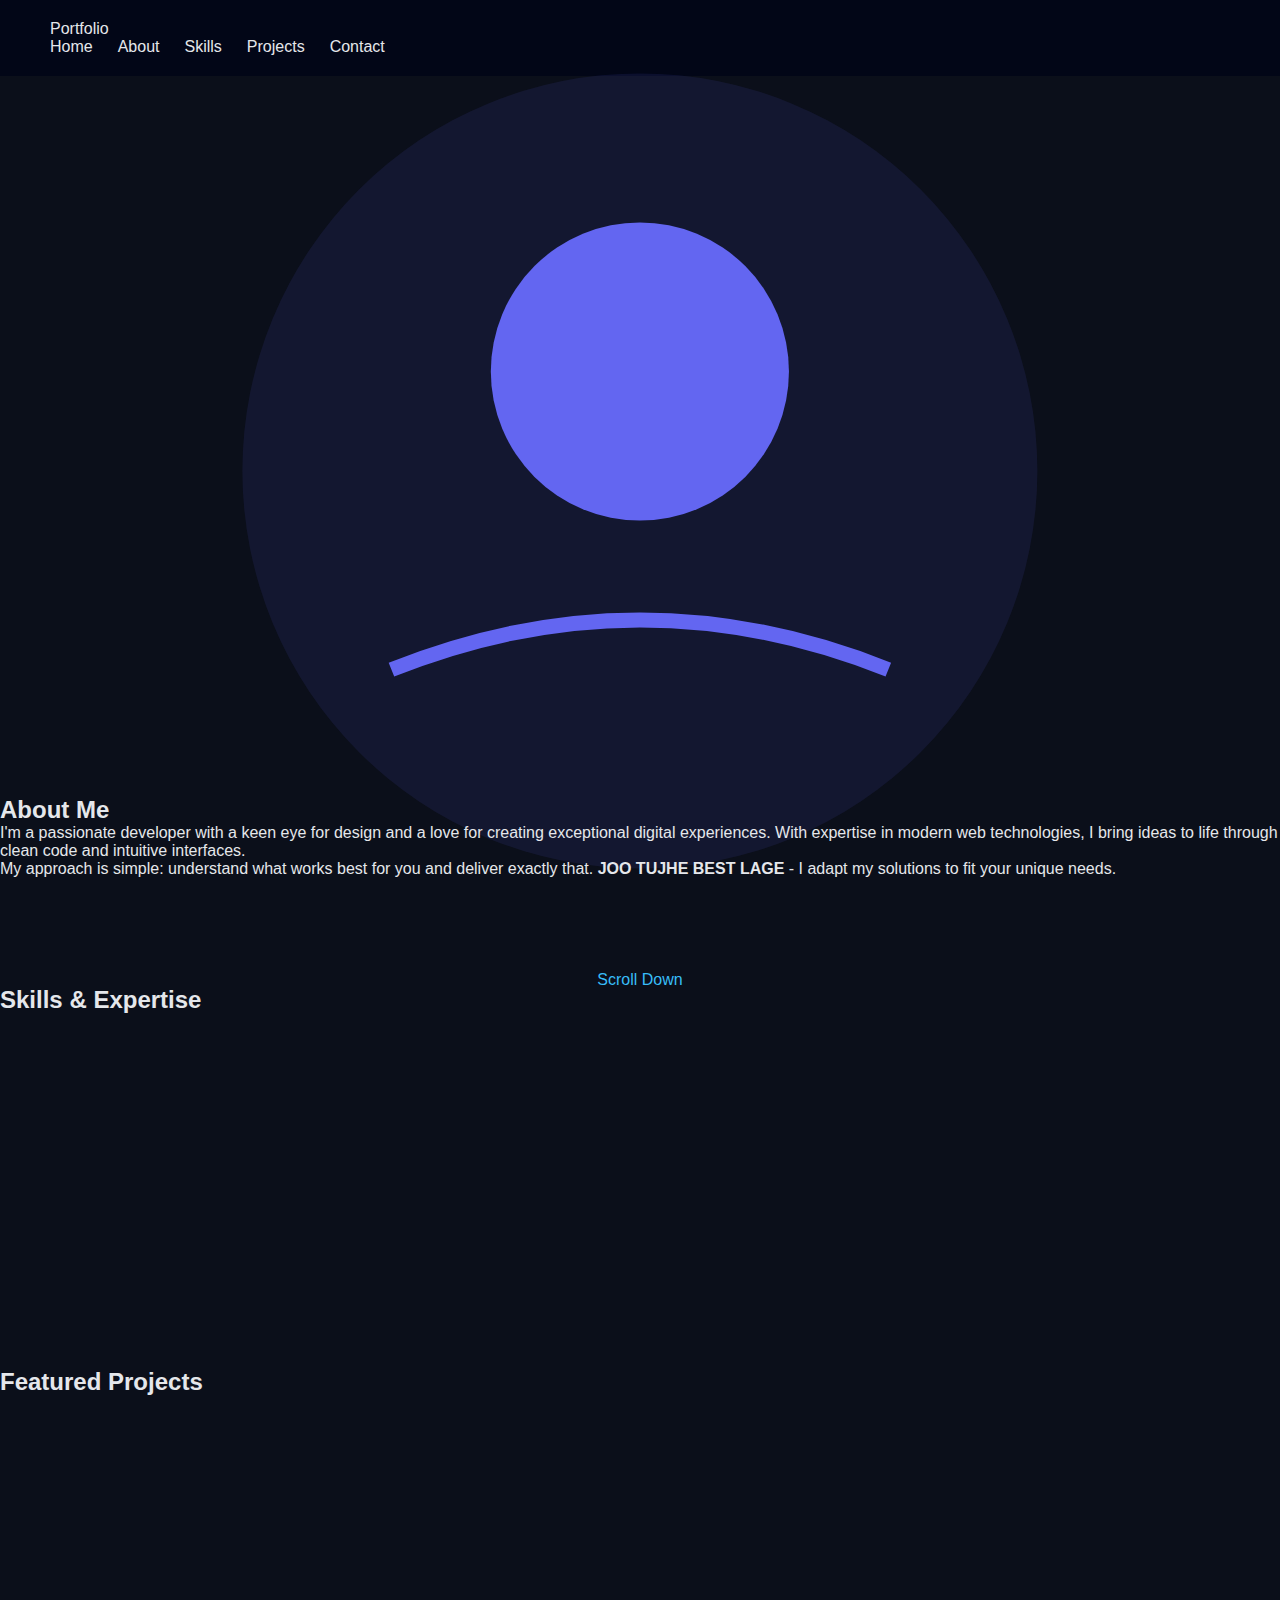
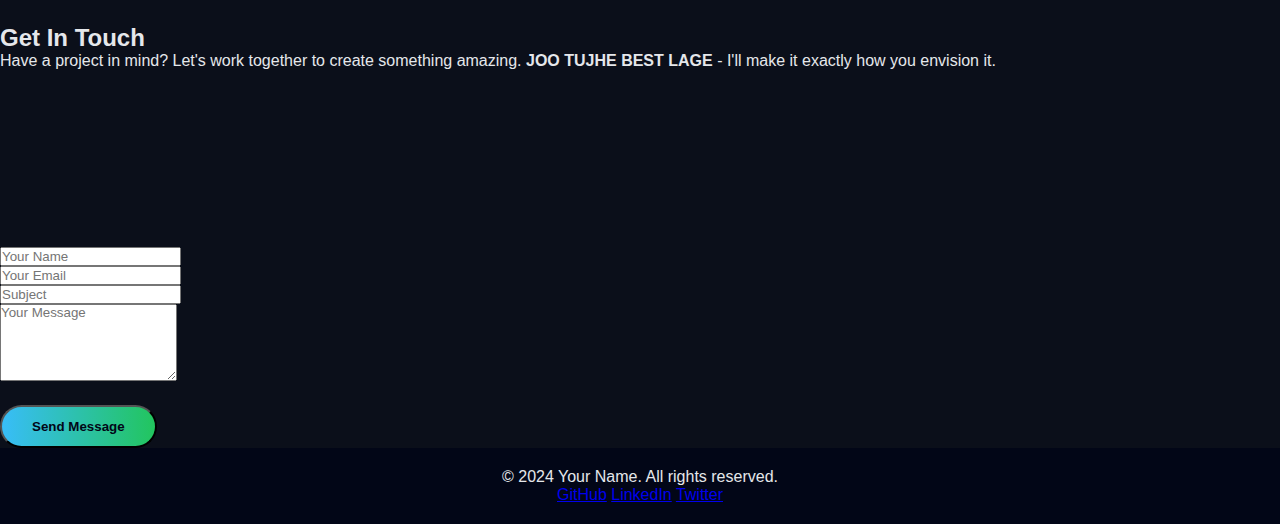
<file: index.html>
<!DOCTYPE html>
<html lang="en">
<head>
    <meta charset="UTF-8">
    <meta name="viewport" content="width=device-width, initial-scale=1.0">
    <title>Portfolio | Your Name</title>
    <link rel="stylesheet" href="styles.css">
    <link rel="preconnect" href="https://fonts.googleapis.com">
    <link rel="preconnect" href="https://fonts.gstatic.com" crossorigin>
    <link href="https://fonts.googleapis.com/css2?family=Inter:wght@300;400;500;600;700&display=swap" rel="stylesheet">
</head>
<body>
    <!-- Navigation -->
    <nav class="navbar">
        <div class="container">
            <div class="nav-brand">Portfolio</div>
            <ul class="nav-menu">
                <li><a href="#home" class="nav-link">Home</a></li>
                <li><a href="#about" class="nav-link">About</a></li>
                <li><a href="#skills" class="nav-link">Skills</a></li>
                <li><a href="#projects" class="nav-link">Projects</a></li>
                <li><a href="#contact" class="nav-link">Contact</a></li>
            </ul>
            <div class="hamburger">
                <span></span>
                <span></span>
                <span></span>
            </div>
        </div>
    </nav>

    <!-- Hero Section -->
    <section id="home" class="hero">
        <div class="hero-content">
            <div class="hero-text">
                <h1 class="hero-title">
                    <span class="greeting">Hello, I'm</span>
                    <span class="name">Your Name</span>
                </h1>
                <p class="hero-subtitle">Full Stack Developer & Creative Problem Solver</p>
                <p class="hero-description">
                    I create beautiful, functional, and user-centered digital experiences.
                    <strong>JOO TUJHE BEST LAGE</strong> - Whatever suits you best, I'll make it happen.
                </p>
                <div class="hero-buttons">
                    <a href="#projects" class="btn btn-primary">View My Work</a>
                    <a href="#contact" class="btn btn-secondary">Get In Touch</a>
                </div>
            </div>
            <div class="hero-image">
                <div class="image-placeholder">
                    <svg viewBox="0 0 200 200" xmlns="http://www.w3.org/2000/svg">
                        <circle cx="100" cy="100" r="80" fill="#6366f1" opacity="0.1"/>
                        <circle cx="100" cy="80" r="30" fill="#6366f1"/>
                        <path d="M 50 140 Q 100 120 150 140" stroke="#6366f1" stroke-width="3" fill="none"/>
                    </svg>
                </div>
            </div>
        </div>
        <div class="scroll-indicator">
            <span>Scroll Down</span>
            <div class="scroll-arrow"></div>
        </div>
    </section>

    <!-- About Section -->
    <section id="about" class="about">
        <div class="container">
            <h2 class="section-title">About Me</h2>
            <div class="about-content">
                <div class="about-text">
                    <p>
                        I'm a passionate developer with a keen eye for design and a love for creating
                        exceptional digital experiences. With expertise in modern web technologies,
                        I bring ideas to life through clean code and intuitive interfaces.
                    </p>
                    <p>
                        My approach is simple: understand what works best for you and deliver exactly that.
                        <strong>JOO TUJHE BEST LAGE</strong> - I adapt my solutions to fit your unique needs.
                    </p>
                    <div class="about-stats">
                        <div class="stat-item">
                            <div class="stat-number">50+</div>
                            <div class="stat-label">Projects</div>
                        </div>
                        <div class="stat-item">
                            <div class="stat-number">5+</div>
                            <div class="stat-label">Years Experience</div>
                        </div>
                        <div class="stat-item">
                            <div class="stat-number">100%</div>
                            <div class="stat-label">Client Satisfaction</div>
                        </div>
                    </div>
                </div>
            </div>
        </div>
    </section>

    <!-- Skills Section -->
    <section id="skills" class="skills">
        <div class="container">
            <h2 class="section-title">Skills & Expertise</h2>
            <div class="skills-grid">
                <div class="skill-card">
                    <div class="skill-icon">💻</div>
                    <h3>Frontend Development</h3>
                    <p>HTML5, CSS3, JavaScript, React, Vue.js</p>
                </div>
                <div class="skill-card">
                    <div class="skill-icon">⚙️</div>
                    <h3>Backend Development</h3>
                    <p>Node.js, Python, Express, RESTful APIs</p>
                </div>
                <div class="skill-card">
                    <div class="skill-icon">🎨</div>
                    <h3>UI/UX Design</h3>
                    <p>Figma, Adobe XD, User Research, Prototyping</p>
                </div>
                <div class="skill-card">
                    <div class="skill-icon">📱</div>
                    <h3>Responsive Design</h3>
                    <p>Mobile-first, Cross-browser, Performance</p>
                </div>
                <div class="skill-card">
                    <div class="skill-icon">🔧</div>
                    <h3>Tools & Technologies</h3>
                    <p>Git, Docker, AWS, CI/CD, Testing</p>
                </div>
                <div class="skill-card">
                    <div class="skill-icon">🚀</div>
                    <h3>Problem Solving</h3>
                    <p>Algorithm Design, Optimization, Debugging</p>
                </div>
            </div>
        </div>
    </section>

    <!-- Projects Section -->
    <section id="projects" class="projects">
        <div class="container">
            <h2 class="section-title">Featured Projects</h2>
            <div class="projects-grid">
                <div class="project-card">
                    <div class="project-image">
                        <div class="project-overlay">
                            <a href="#" class="project-link">View Project</a>
                        </div>
                    </div>
                    <div class="project-content">
                        <h3>E-Commerce Platform</h3>
                        <p>A full-stack e-commerce solution with payment integration and admin dashboard.</p>
                        <div class="project-tags">
                            <span>React</span>
                            <span>Node.js</span>
                            <span>MongoDB</span>
                        </div>
                    </div>
                </div>
                <div class="project-card">
                    <div class="project-image">
                        <div class="project-overlay">
                            <a href="#" class="project-link">View Project</a>
                        </div>
                    </div>
                    <div class="project-content">
                        <h3>Task Management App</h3>
                        <p>Collaborative task management tool with real-time updates and team features.</p>
                        <div class="project-tags">
                            <span>Vue.js</span>
                            <span>Firebase</span>
                            <span>CSS3</span>
                        </div>
                    </div>
                </div>
                <div class="project-card">
                    <div class="project-image">
                        <div class="project-overlay">
                            <a href="#" class="project-link">View Project</a>
                        </div>
                    </div>
                    <div class="project-content">
                        <h3>Portfolio Website</h3>
                        <p>Modern, responsive portfolio website with smooth animations and clean design.</p>
                        <div class="project-tags">
                            <span>HTML5</span>
                            <span>CSS3</span>
                            <span>JavaScript</span>
                        </div>
                    </div>
                </div>
            </div>
        </div>
    </section>

    <!-- Contact Section -->
    <section id="contact" class="contact">
        <div class="container">
            <h2 class="section-title">Get In Touch</h2>
            <p class="contact-subtitle">
                Have a project in mind? Let's work together to create something amazing.
                <strong>JOO TUJHE BEST LAGE</strong> - I'll make it exactly how you envision it.
            </p>
            <div class="contact-content">
                <div class="contact-info">
                    <div class="contact-item">
                        <div class="contact-icon">📧</div>
                        <div>
                            <h3>Email</h3>
                            <p>your.email@example.com</p>
                        </div>
                    </div>
                    <div class="contact-item">
                        <div class="contact-icon">📱</div>
                        <div>
                            <h3>Phone</h3>
                            <p>+1 (555) 123-4567</p>
                        </div>
                    </div>
                    <div class="contact-item">
                        <div class="contact-icon">📍</div>
                        <div>
                            <h3>Location</h3>
                            <p>Your City, Country</p>
                        </div>
                    </div>
                </div>
                <form class="contact-form">
                    <div class="form-group">
                        <input type="text" placeholder="Your Name" required>
                    </div>
                    <div class="form-group">
                        <input type="email" placeholder="Your Email" required>
                    </div>
                    <div class="form-group">
                        <input type="text" placeholder="Subject" required>
                    </div>
                    <div class="form-group">
                        <textarea placeholder="Your Message" rows="5" required></textarea>
                    </div>
                    <button type="submit" class="btn btn-primary">Send Message</button>
                </form>
            </div>
        </div>
    </section>

    <!-- Footer -->
    <footer class="footer">
        <div class="container">
            <div class="footer-content">
                <p>&copy; 2024 Your Name. All rights reserved.</p>
                <div class="social-links">
                    <a href="#" aria-label="GitHub">GitHub</a>
                    <a href="#" aria-label="LinkedIn">LinkedIn</a>
                    <a href="#" aria-label="Twitter">Twitter</a>
                </div>
            </div>
        </div>
    </footer>

    <script src="script.js"></script>
</body>
</html>
</file>
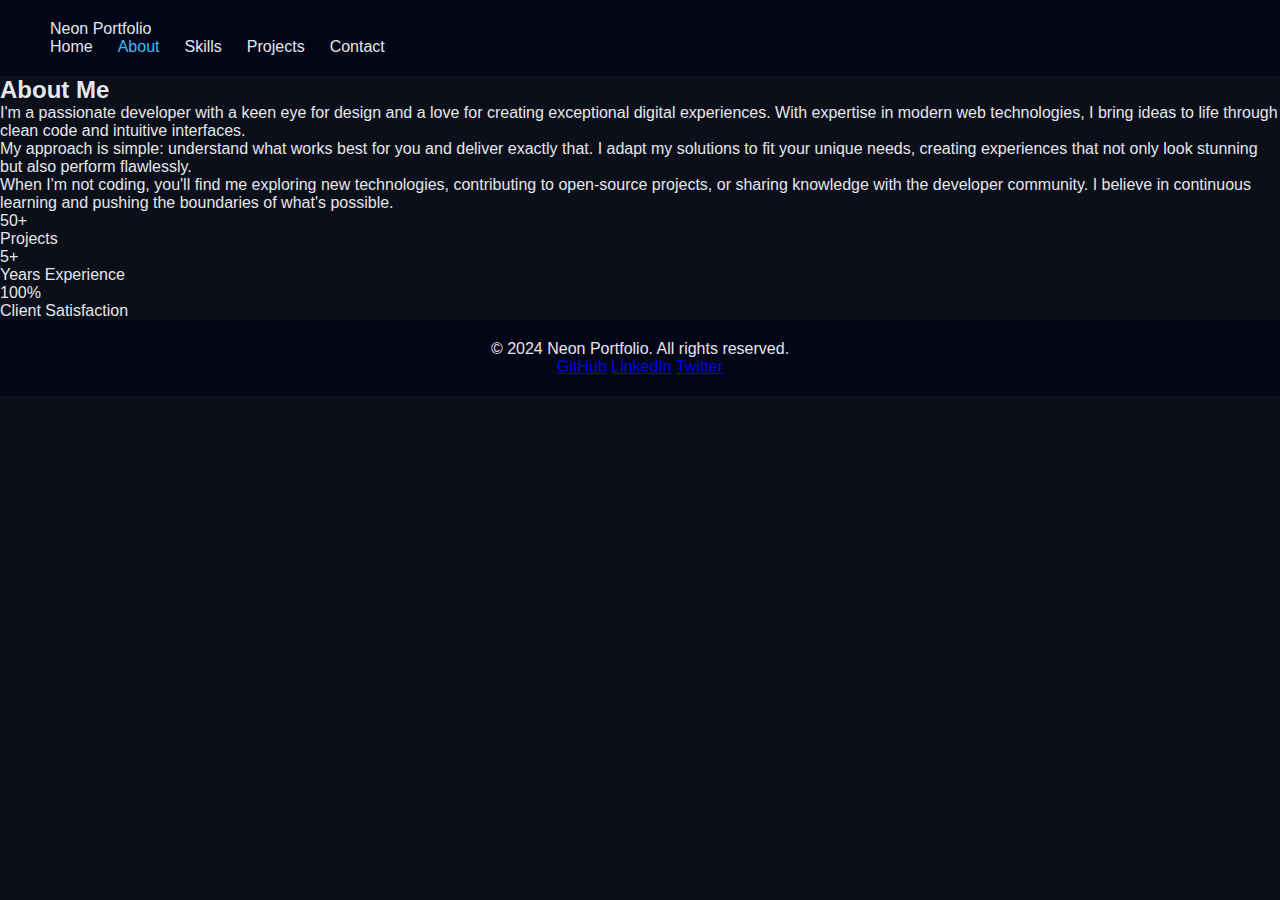
<file: about.html>
<!DOCTYPE html>
<html lang="en">
<head>
    <meta charset="UTF-8">
    <meta name="viewport" content="width=device-width, initial-scale=1.0">
    <title>About | Neon Portfolio</title>
    <link rel="stylesheet" href="styles.css">
    <link rel="preconnect" href="https://fonts.googleapis.com">
    <link rel="preconnect" href="https://fonts.gstatic.com" crossorigin>
    <link href="https://fonts.googleapis.com/css2?family=Inter:wght@300;400;500;600;700&display=swap" rel="stylesheet">
</head>
<body>
    <!-- Navigation -->
    <nav class="navbar">
        <div class="container">
            <a href="index.html" class="nav-brand">Neon Portfolio</a>
            <ul class="nav-menu">
                <li><a href="index.html" class="nav-link">Home</a></li>
                <li><a href="about.html" class="nav-link active">About</a></li>
                <li><a href="skills.html" class="nav-link">Skills</a></li>
                <li><a href="projects.html" class="nav-link">Projects</a></li>
                <li><a href="contact.html" class="nav-link">Contact</a></li>
            </ul>
            <div class="hamburger">
                <span></span>
                <span></span>
                <span></span>
            </div>
        </div>
    </nav>

    <!-- About Section -->
    <section class="about">
        <div class="container">
            <h2 class="section-title">About Me</h2>
            <div class="about-content">
                <div class="about-text">
                    <p>
                        I'm a passionate developer with a keen eye for design and a love for creating
                        exceptional digital experiences. With expertise in modern web technologies,
                        I bring ideas to life through clean code and intuitive interfaces.
                    </p>
                    <p>
                        My approach is simple: understand what works best for you and deliver exactly that.
                        I adapt my solutions to fit your unique needs, creating experiences that not only
                        look stunning but also perform flawlessly.
                    </p>
                    <p>
                        When I'm not coding, you'll find me exploring new technologies, contributing to
                        open-source projects, or sharing knowledge with the developer community. I believe
                        in continuous learning and pushing the boundaries of what's possible.
                    </p>
                    <div class="about-stats">
                        <div class="stat-item">
                            <div class="stat-number">50+</div>
                            <div class="stat-label">Projects</div>
                        </div>
                        <div class="stat-item">
                            <div class="stat-number">5+</div>
                            <div class="stat-label">Years Experience</div>
                        </div>
                        <div class="stat-item">
                            <div class="stat-number">100%</div>
                            <div class="stat-label">Client Satisfaction</div>
                        </div>
                    </div>
                </div>
            </div>
        </div>
    </section>

    <!-- Footer -->
    <footer class="footer">
        <div class="container">
            <div class="footer-content">
                <p>&copy; 2024 Neon Portfolio. All rights reserved.</p>
                <div class="social-links">
                    <a href="#" aria-label="GitHub">GitHub</a>
                    <a href="#" aria-label="LinkedIn">LinkedIn</a>
                    <a href="#" aria-label="Twitter">Twitter</a>
                </div>
            </div>
        </div>
    </footer>

    <script src="script.js"></script>
</body>
</html>
</file>
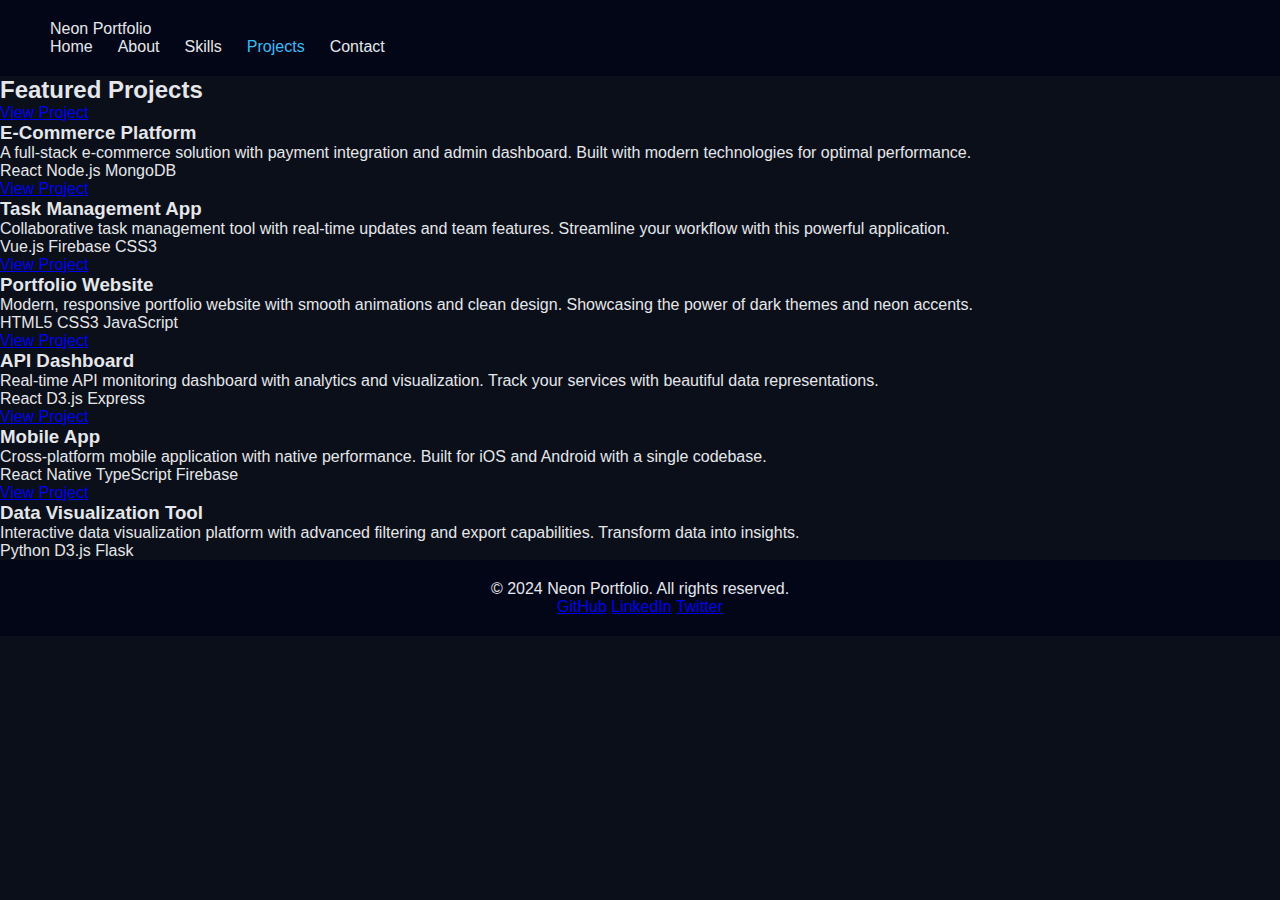
<file: projects.html>
<!DOCTYPE html>
<html lang="en">
<head>
    <meta charset="UTF-8">
    <meta name="viewport" content="width=device-width, initial-scale=1.0">
    <title>Projects | Neon Portfolio</title>
    <link rel="stylesheet" href="styles.css">
    <link rel="preconnect" href="https://fonts.googleapis.com">
    <link rel="preconnect" href="https://fonts.gstatic.com" crossorigin>
    <link href="https://fonts.googleapis.com/css2?family=Inter:wght@300;400;500;600;700&display=swap" rel="stylesheet">
</head>
<body>
    <!-- Navigation -->
    <nav class="navbar">
        <div class="container">
            <a href="index.html" class="nav-brand">Neon Portfolio</a>
            <ul class="nav-menu">
                <li><a href="index.html" class="nav-link">Home</a></li>
                <li><a href="about.html" class="nav-link">About</a></li>
                <li><a href="skills.html" class="nav-link">Skills</a></li>
                <li><a href="projects.html" class="nav-link active">Projects</a></li>
                <li><a href="contact.html" class="nav-link">Contact</a></li>
            </ul>
            <div class="hamburger">
                <span></span>
                <span></span>
                <span></span>
            </div>
        </div>
    </nav>

    <!-- Projects Section -->
    <section class="projects">
        <div class="container">
            <h2 class="section-title">Featured Projects</h2>
            <div class="projects-grid">
                <div class="project-card">
                    <div class="project-image">
                        <div class="project-overlay">
                            <a href="#" class="project-link">View Project</a>
                        </div>
                    </div>
                    <div class="project-content">
                        <h3>E-Commerce Platform</h3>
                        <p>A full-stack e-commerce solution with payment integration and admin dashboard. Built with modern technologies for optimal performance.</p>
                        <div class="project-tags">
                            <span>React</span>
                            <span>Node.js</span>
                            <span>MongoDB</span>
                        </div>
                    </div>
                </div>
                <div class="project-card">
                    <div class="project-image">
                        <div class="project-overlay">
                            <a href="#" class="project-link">View Project</a>
                        </div>
                    </div>
                    <div class="project-content">
                        <h3>Task Management App</h3>
                        <p>Collaborative task management tool with real-time updates and team features. Streamline your workflow with this powerful application.</p>
                        <div class="project-tags">
                            <span>Vue.js</span>
                            <span>Firebase</span>
                            <span>CSS3</span>
                        </div>
                    </div>
                </div>
                <div class="project-card">
                    <div class="project-image">
                        <div class="project-overlay">
                            <a href="#" class="project-link">View Project</a>
                        </div>
                    </div>
                    <div class="project-content">
                        <h3>Portfolio Website</h3>
                        <p>Modern, responsive portfolio website with smooth animations and clean design. Showcasing the power of dark themes and neon accents.</p>
                        <div class="project-tags">
                            <span>HTML5</span>
                            <span>CSS3</span>
                            <span>JavaScript</span>
                        </div>
                    </div>
                </div>
                <div class="project-card">
                    <div class="project-image">
                        <div class="project-overlay">
                            <a href="#" class="project-link">View Project</a>
                        </div>
                    </div>
                    <div class="project-content">
                        <h3>API Dashboard</h3>
                        <p>Real-time API monitoring dashboard with analytics and visualization. Track your services with beautiful data representations.</p>
                        <div class="project-tags">
                            <span>React</span>
                            <span>D3.js</span>
                            <span>Express</span>
                        </div>
                    </div>
                </div>
                <div class="project-card">
                    <div class="project-image">
                        <div class="project-overlay">
                            <a href="#" class="project-link">View Project</a>
                        </div>
                    </div>
                    <div class="project-content">
                        <h3>Mobile App</h3>
                        <p>Cross-platform mobile application with native performance. Built for iOS and Android with a single codebase.</p>
                        <div class="project-tags">
                            <span>React Native</span>
                            <span>TypeScript</span>
                            <span>Firebase</span>
                        </div>
                    </div>
                </div>
                <div class="project-card">
                    <div class="project-image">
                        <div class="project-overlay">
                            <a href="#" class="project-link">View Project</a>
                        </div>
                    </div>
                    <div class="project-content">
                        <h3>Data Visualization Tool</h3>
                        <p>Interactive data visualization platform with advanced filtering and export capabilities. Transform data into insights.</p>
                        <div class="project-tags">
                            <span>Python</span>
                            <span>D3.js</span>
                            <span>Flask</span>
                        </div>
                    </div>
                </div>
            </div>
        </div>
    </section>

    <!-- Footer -->
    <footer class="footer">
        <div class="container">
            <div class="footer-content">
                <p>&copy; 2024 Neon Portfolio. All rights reserved.</p>
                <div class="social-links">
                    <a href="#" aria-label="GitHub">GitHub</a>
                    <a href="#" aria-label="LinkedIn">LinkedIn</a>
                    <a href="#" aria-label="Twitter">Twitter</a>
                </div>
            </div>
        </div>
    </footer>

    <script src="script.js"></script>
</body>
</html>
</file>
<file: styles.css>
* {
  margin: 0;
  padding: 0;
  box-sizing: border-box;
  font-family: 'Segoe UI', sans-serif;
}

body {
  background: #0b0f1a;
  color: #e5e7eb;
}

/* NAVBAR */
.navbar {
  display: flex;
  justify-content: space-between;
  padding: 20px 50px;
  background: #020617;
}

.logo {
  color: #38bdf8;
}
.logo span {
  color: #22c55e;
}

.navbar ul {
  list-style: none;
  display: flex;
  gap: 25px;
}

.navbar a {
  color: #e5e7eb;
  text-decoration: none;
}

.navbar a.active,
.navbar a:hover {
  color: #38bdf8;
}

/* HERO */
.hero {
  height: 80vh;
  display: flex;
  flex-direction: column;
  justify-content: center;
  align-items: center;
  text-align: center;
}

.hero span {
  color: #38bdf8;
}

.btn {
  margin-top: 20px;
  padding: 12px 30px;
  background: linear-gradient(90deg, #38bdf8, #22c55e);
  color: #020617;
  text-decoration: none;
  border-radius: 30px;
  font-weight: bold;
}

/* PAGES */
.page {
  padding: 80px;
}

.card {
  background: #020617;
  padding: 20px;
  margin: 15px 0;
  border-left: 4px solid #38bdf8;
}

/* FOOTER */
footer {
  text-align: center;
  padding: 20px;
  background: #020617;
}
</file>
